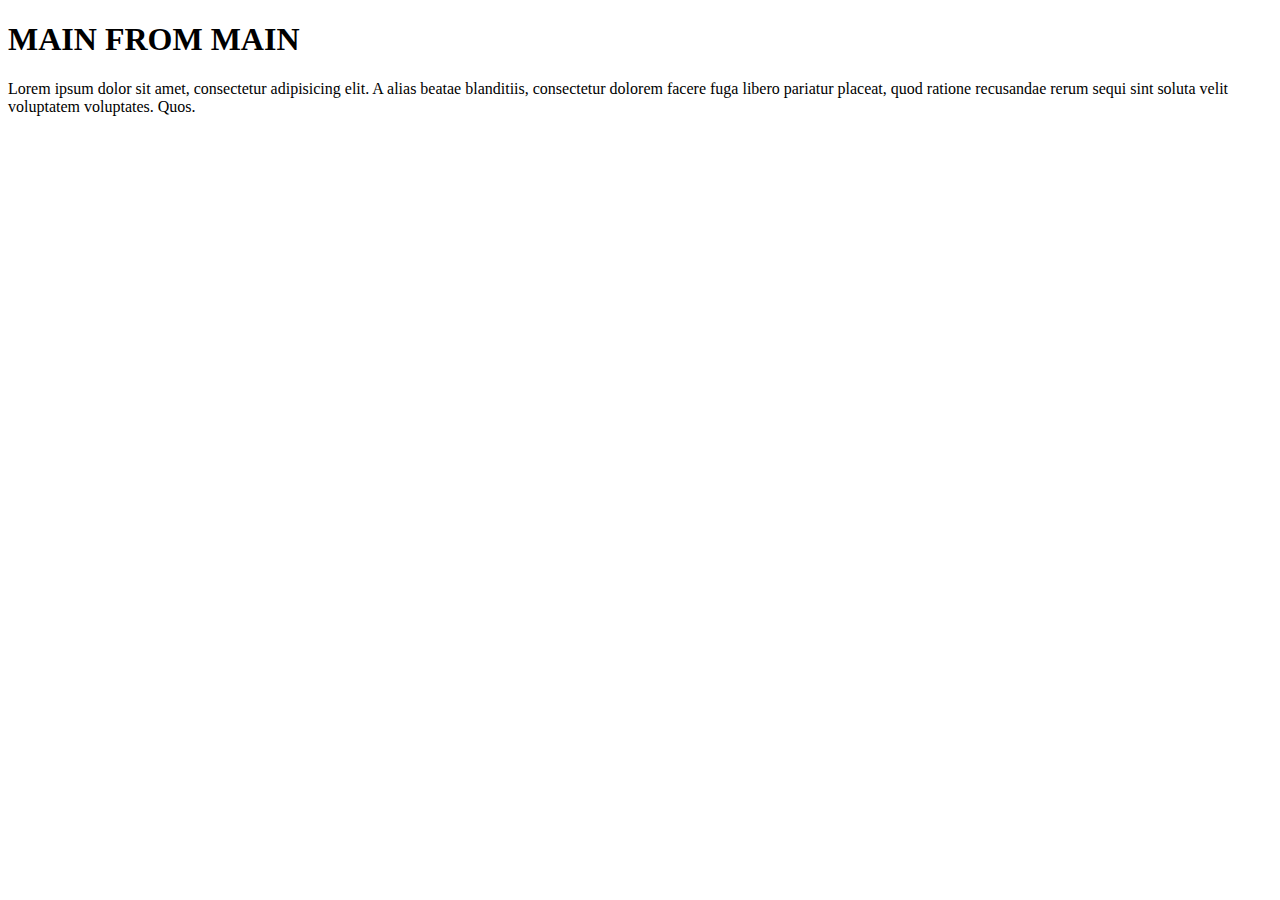
<file: index.html>
<!doctype html>
<html lang="en">
<head>
    <meta charset="UTF-8">
    <meta name="viewport"
          content="width=device-width, user-scalable=no, initial-scale=1.0, maximum-scale=1.0, minimum-scale=1.0">
    <meta http-equiv="X-UA-Compatible" content="ie=edge">
    <title>Document</title>
</head>
<body>
    <h1>MAIN FROM MAIN</h1>
    <p>Lorem ipsum dolor sit amet, consectetur adipisicing elit. A alias beatae blanditiis, consectetur dolorem facere fuga libero pariatur placeat, quod ratione recusandae rerum sequi sint soluta velit voluptatem voluptates. Quos.</p>
</body>
</html>
</file>
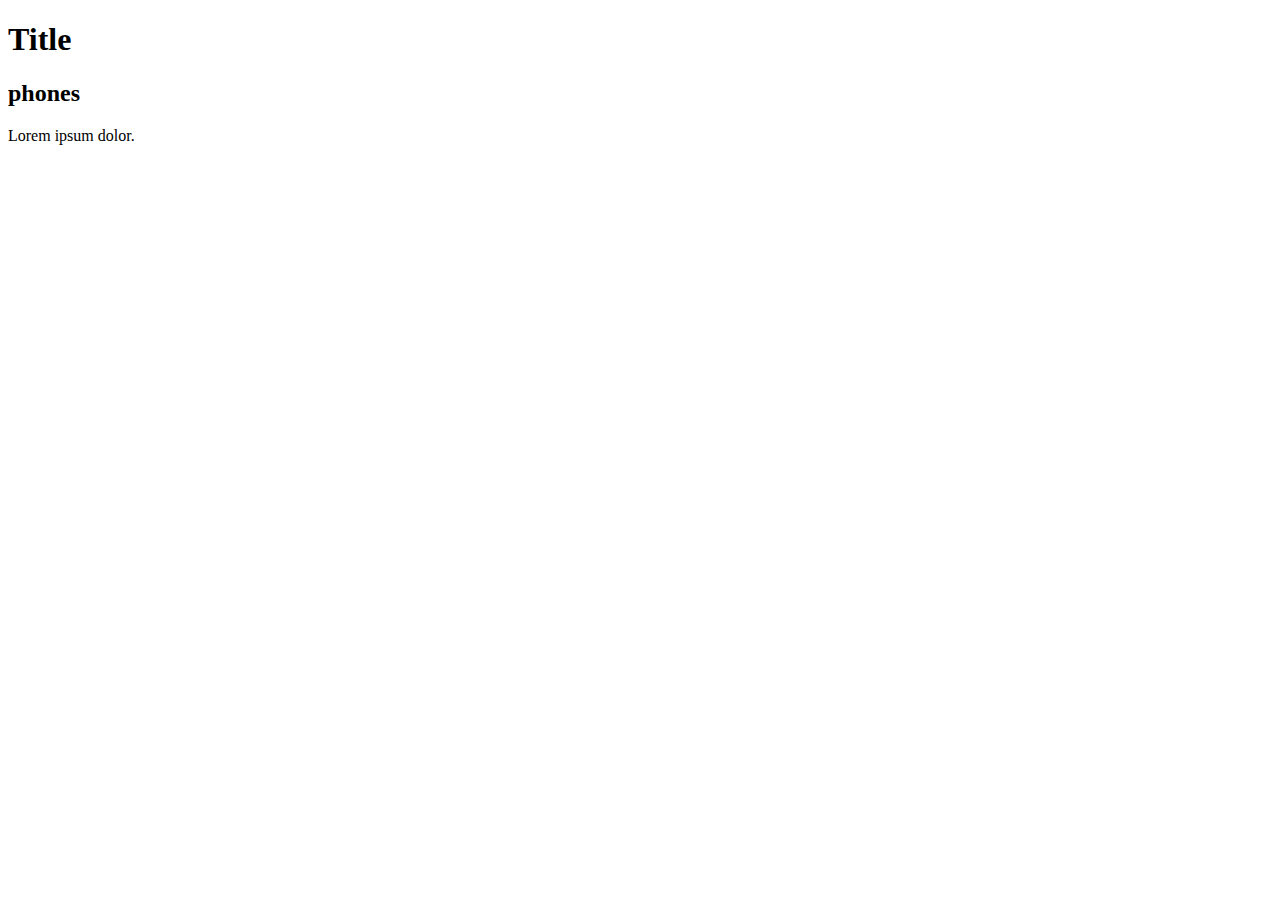
<file: contacts.html>
<!doctype html>
<html lang="en">
<head>
    <meta charset="UTF-8">
    <meta name="viewport"
          content="width=device-width, user-scalable=no, initial-scale=1.0, maximum-scale=1.0, minimum-scale=1.0">
    <meta http-equiv="X-UA-Compatible" content="ie=edge">
    <title>Document</title>
</head>
<body>
    <h1>Title</h1>
    <h2>phones</h2>
    <p>Lorem ipsum dolor.</p>
</body>
</html>
</file>
